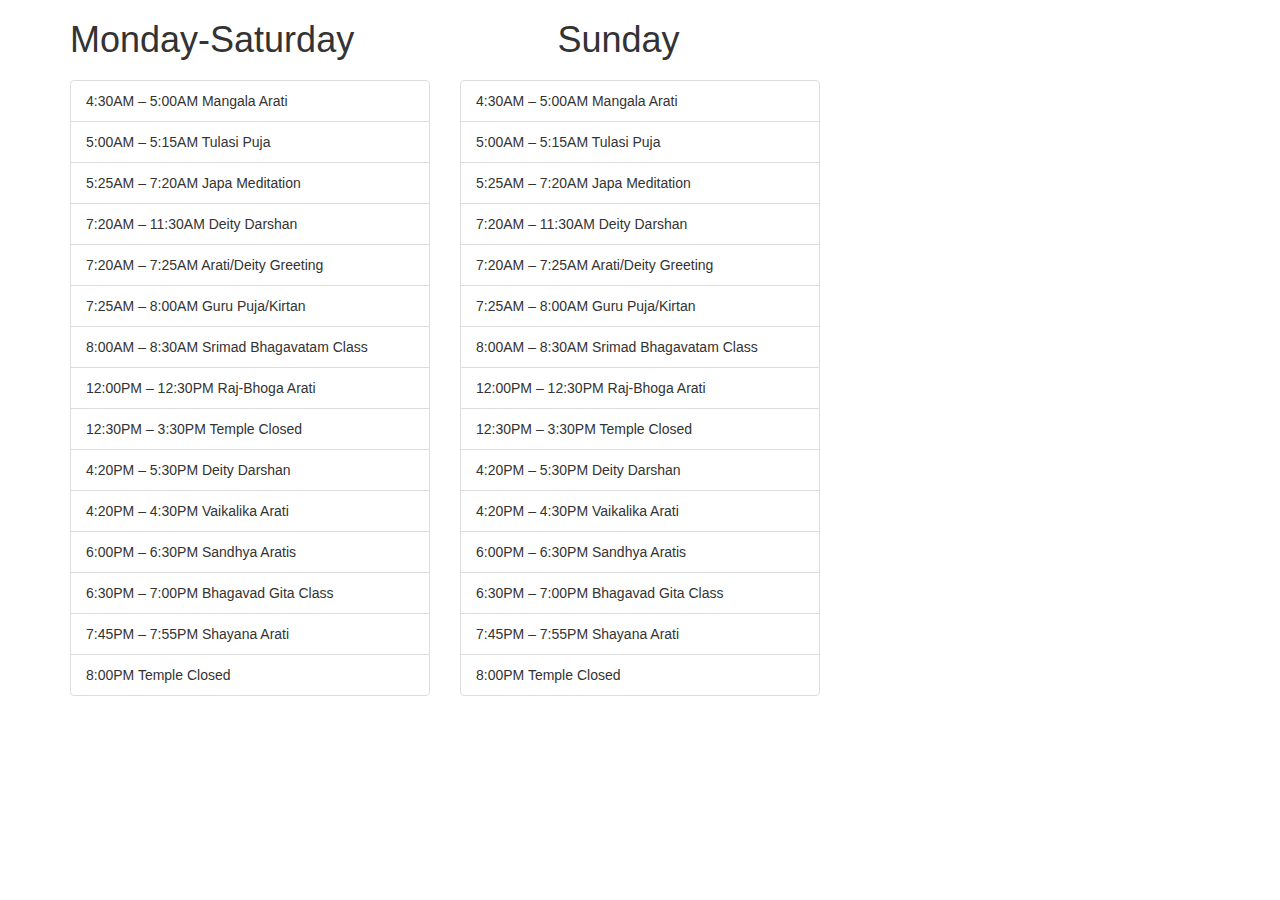
<file: audarya2.html>
<html>

<head>
    <link rel="stylesheet" href="css/bootstrap.min.css" type="text/css">
    <link rel="stylesheet" href="audarya.css" type="text/css">
</head>

<body>
    <div class="container paper-bg">

        <div class="row">
            <div class="col-md-5">
                <h1>Monday-Saturday </h1>
            </div>
            <div class="col-md-4">
                <h1>Sunday </h1>
            </div>
        </div>
        <div class="row">
            <div class="col-md-4">
                <p>
                    <ul class="list-group">
                        <li class="list-group-item">4:30AM – 5:00AM Mangala Arati</li>
                        <li class="list-group-item">5:00AM – 5:15AM Tulasi Puja</li>
                        <li class="list-group-item">5:25AM – 7:20AM Japa Meditation</li>
                        <li class="list-group-item">7:20AM – 11:30AM Deity Darshan</li>
                        <li class="list-group-item">7:20AM – 7:25AM Arati/Deity Greeting</li>
                        <li class="list-group-item">7:25AM – 8:00AM Guru Puja/Kirtan</li>
                        <li class="list-group-item">8:00AM – 8:30AM Srimad Bhagavatam Class</li>
                        <li class="list-group-item">12:00PM – 12:30PM Raj-Bhoga Arati</li>
                        <li class="list-group-item">12:30PM – 3:30PM Temple Closed</li>
                        <li class="list-group-item">4:20PM – 5:30PM Deity Darshan</li>
                        <li class="list-group-item">4:20PM – 4:30PM Vaikalika Arati</li>
                        <li class="list-group-item">6:00PM – 6:30PM Sandhya Aratis</li>
                        <li class="list-group-item"> 6:30PM – 7:00PM Bhagavad Gita Class</li>
                        <li class="list-group-item">7:45PM – 7:55PM Shayana Arati</li>
                        <li class="list-group-item">8:00PM Temple Closed</li>
                    </ul>
                </p>
            </div>
            <div class="col-md-4">
                <p>
                    <ul class="list-group">
                        <li class="list-group-item">4:30AM – 5:00AM Mangala Arati</li>
                        <li class="list-group-item">5:00AM – 5:15AM Tulasi Puja</li>
                        <li class="list-group-item">5:25AM – 7:20AM Japa Meditation</li>
                        <li class="list-group-item">7:20AM – 11:30AM Deity Darshan</li>
                        <li class="list-group-item">7:20AM – 7:25AM Arati/Deity Greeting</li>
                        <li class="list-group-item">7:25AM – 8:00AM Guru Puja/Kirtan</li>
                        <li class="list-group-item">8:00AM – 8:30AM Srimad Bhagavatam Class</li>
                        <li class="list-group-item">12:00PM – 12:30PM Raj-Bhoga Arati</li>
                        <li class="list-group-item">12:30PM – 3:30PM Temple Closed</li>
                        <li class="list-group-item">4:20PM – 5:30PM Deity Darshan</li>
                        <li class="list-group-item">4:20PM – 4:30PM Vaikalika Arati</li>
                        <li class="list-group-item">6:00PM – 6:30PM Sandhya Aratis</li>
                        <li class="list-group-item"> 6:30PM – 7:00PM Bhagavad Gita Class</li>
                        <li class="list-group-item">7:45PM – 7:55PM Shayana Arati</li>
                        <li class="list-group-item">8:00PM Temple Closed</li>
                    </ul>
                </p>
            </div>
        </div>
    </div>

</body>

</html>
</file>
<file: audarya.css>
.paper-bg{
    background-image: url("http://fc06.deviantart.net/fs71/i/2013/122/a/7/paper_texture_032_by_lisi4ka-d63t6wg.jpg");
}
</file>
